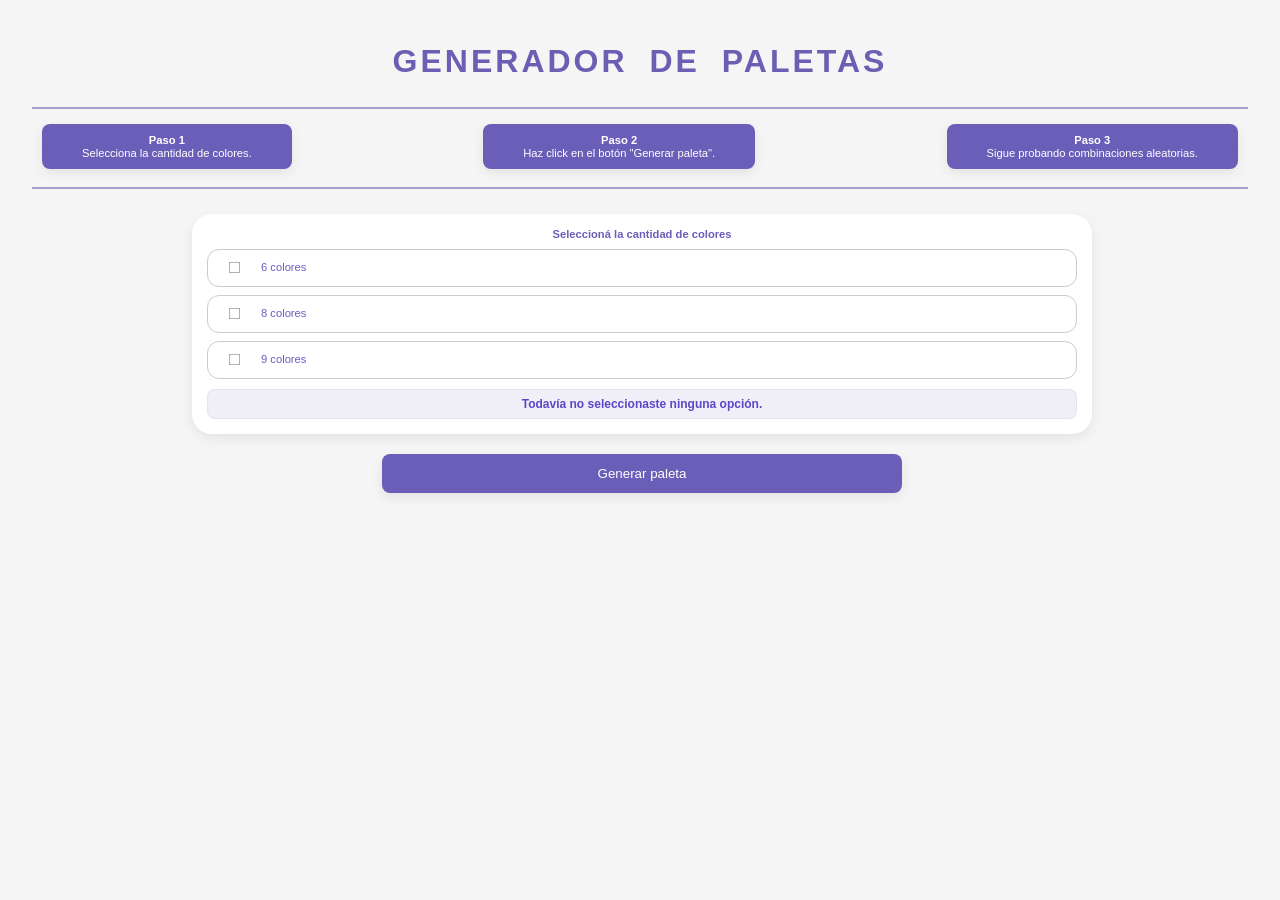
<file: index.html>
<!DOCTYPE html>
<html lang="es">
<head>
    <meta charset="UTF-8">
    <meta name="viewport" content="width=device-width, initial-scale=1.0">
    <title>Paleta de Colores</title>
    <link rel="stylesheet" href="./css/styles.css">
</head>
<body>
    <header class="encabezado">
        <h1 id="titulo-h1">GENERADOR DE PALETAS</h1>
    </header>

    <main>
        <section>
            <div class="contenedor">
                <article>
                    <ul id="instrucciones">
                        <li><span>Paso 1</span> Selecciona la cantidad de colores.</li>
                        <li><span>Paso 2</span> Haz click en el botón "Generar paleta".</li>
                        <li><span>Paso 3</span> Sigue probando combinaciones aleatorias.</li>
                    </ul>
                </article>
            </div>

            <div class="contenedor" id="seleccion">
                <article>
                    <div id="seleccion-colores">
                        <h2>Seleccioná la cantidad de colores</h2>

                        <label class="opcion">
                            <input type="checkbox" value="6">
                            6 colores
                        </label>

                        <label class="opcion">
                            <input type="checkbox" value="8">
                            8 colores
                        </label>

                        <label class="opcion">
                            <input type="checkbox" value="9">
                            9 colores
                        </label>

                        <p id="feedback">Todavía no seleccionaste ninguna opción.</p>

                    </div>

                    <div id="boton-generar">
                        <button id="generar-paleta">Generar paleta</button>
                    </div>

                </article>

                <div id="contenedor-paleta">    
                    <article class="paleta" class="oculto">

                        <div class="oculto"></div>
                        <div class="oculto"></div>
                        <div class="oculto"></div>
                        <div class="oculto"></div>
                        <div class="oculto"></div>
                        <div class="oculto"></div>
                        <div class="oculto"></div>
                        <div class="oculto"></div>
                        <div class="oculto"></div>
                        
                    </article>

                    <div id="formatos-color">
                        <div id="opciones-formato">
                            <label>
                                <input type="radio" name="formato" value="hex" checked>
                                HEX
                            </label>

                            <label>
                                <input type="radio" name="formato" value="hsl">
                                HSL
                            </label>

                            <label>
                                <input type="radio" name="formato" value="rgba">
                                RGBA
                            </label>
                        </div>

                        <p id="feedback-formato">Formato seleccionado: HEX</p>
                    </div>

                </div>
            
            </div>
        </section>
    </main>
    
    <script src="./script/script.js"></script>
</body>
</html>
</file>
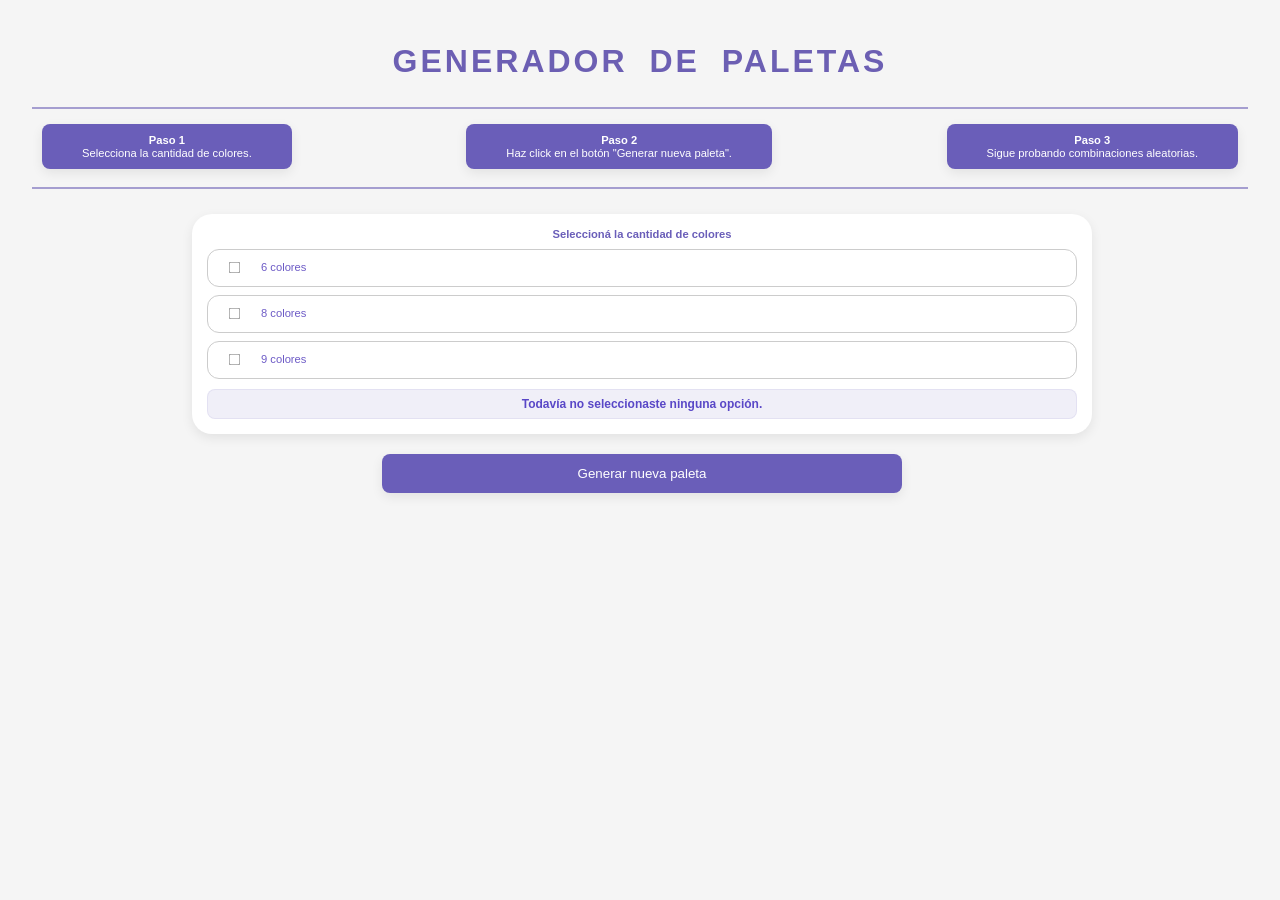
<file: docs/index.html>
<!DOCTYPE html>
<html lang="es">
<head>
    <meta charset="UTF-8">
    <meta name="viewport" content="width=device-width, initial-scale=1.0">
    <title>Paleta de Colores</title>
    <link rel="stylesheet" href="../css/styles.css">
</head>
<body>
    <header class="encabezado">
        <h1 id="titulo-h1">GENERADOR DE PALETAS</h1>
    </header>

    <main>
        <section>
            <div class="contenedor">
                <article>
                    <ul id="instrucciones">
                        <li><span>Paso 1</span> Selecciona la cantidad de colores.</li>
                        <li><span>Paso 2</span> Haz click en el botón "Generar nueva paleta".</li>
                        <li><span>Paso 3</span> Sigue probando combinaciones aleatorias.</li>
                    </ul>
                </article>
            </div>

            <div class="contenedor" id="seleccion">
                <article>
                    <div id="seleccion-colores">
                         <h2>Seleccioná la cantidad de colores</h2>

                        <label class="opcion">
                            <input type="checkbox" value="6">
                            6 colores
                        </label>

                        <label class="opcion">
                            <input type="checkbox" value="8">
                            8 colores
                        </label>

                        <label class="opcion">
                            <input type="checkbox" value="9">
                            9 colores
                        </label>

                        <p id="feedback">Todavía no seleccionaste ninguna opción.</p>

                    </div>

                    <div id="boton-generar">
                        <button id="generar-paleta">Generar nueva paleta</button>
                    </div>

                </article>

                <div id="contenedor-paleta">    
                    <article class="paleta" class="oculto">

                        <div class="oculto"></div>
                        <div class="oculto"></div>
                        <div class="oculto"></div>
                        <div class="oculto"></div>
                        <div class="oculto"></div>
                        <div class="oculto"></div>
                        <div class="oculto"></div>
                        <div class="oculto"></div>
                        <div class="oculto"></div>
                        
                    </article>

                    <div id="formatos-color">
                        <div id="opciones-formato">
                            <label>
                                <input type="radio" name="formato" value="hex" checked>
                                HEX
                            </label>

                            <label>
                                <input type="radio" name="formato" value="hsl">
                                HSL
                            </label>

                            <label>
                                <input type="radio" name="formato" value="rgba">
                                RGBA
                            </label>
                        </div>

                        <p id="feedback-formato">Formato seleccionado: HEX</p>
                    </div>

                </div>
            
            </div>
        </section>
    </main>
    
    <script src="../script/script.js"></script>
</body>
</html>
</file>
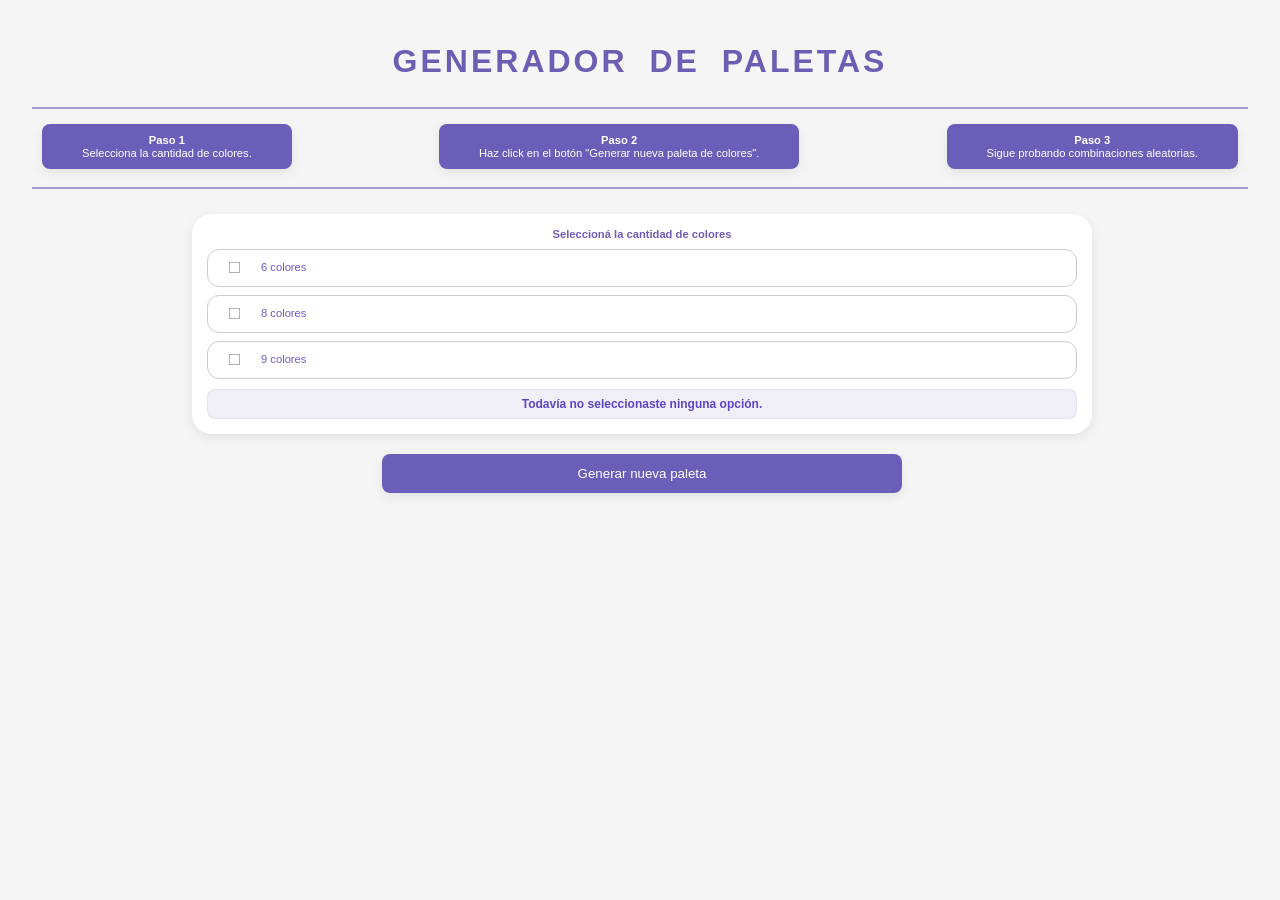
<file: html/index.html>
<!DOCTYPE html>
<html lang="es">
<head>
    <meta charset="UTF-8">
    <meta name="viewport" content="width=device-width, initial-scale=1.0">
    <title>Paleta de Colores</title>
    <link rel="stylesheet" href="../css/styles.css">
</head>
<body>
    <header class="encabezado">
        <h1 id="titulo-h1">GENERADOR DE PALETAS</h1>
    </header>

    <main>
        <section>
            <div class="contenedor">
                <article>
                    <ul id="instrucciones">
                        <li><span>Paso 1</span> Selecciona la cantidad de colores.</li>
                        <li><span>Paso 2</span> Haz click en el botón "Generar nueva paleta de colores".</li>
                        <li><span>Paso 3</span> Sigue probando combinaciones aleatorias.</li>
                    </ul>
                </article>
            </div>

            <div class="contenedor" id="seleccion">
                <article>
                    <div id="seleccion-colores">
                         <h2>Seleccioná la cantidad de colores</h2>

                        <label class="opcion">
                            <input type="checkbox" value="6">
                            6 colores
                        </label>

                        <label class="opcion">
                            <input type="checkbox" value="8">
                            8 colores
                        </label>

                        <label class="opcion">
                            <input type="checkbox" value="9">
                            9 colores
                        </label>

                        <p id="feedback">Todavía no seleccionaste ninguna opción.</p>

                    </div>

                    <div id="boton-generar">
                        <button id="generar-paleta">Generar nueva paleta</button>
                    </div>

                </article>

                <div id="contenedor-paleta">    
                    <article class="paleta" class="oculto">

                        <div class="oculto"></div>
                        <div class="oculto"></div>
                        <div class="oculto"></div>
                        <div class="oculto"></div>
                        <div class="oculto"></div>
                        <div class="oculto"></div>
                        <div class="oculto"></div>
                        <div class="oculto"></div>
                        <div class="oculto"></div>
                        
                    </article>

                    <div id="formatos-color">
                        <div id="opciones-formato">
                            <label>
                                <input type="radio" name="formato" value="hex" checked>
                                HEX
                            </label>

                            <label>
                                <input type="radio" name="formato" value="hsl">
                                HSL
                            </label>

                            <label>
                                <input type="radio" name="formato" value="rgba">
                                RGBA
                            </label>
                        </div>

                        <p id="feedback-formato">Formato seleccionado: HEX</p>
                    </div>

                </div>
            
            </div>
        </section>
    </main>
    
    <script src="../js/script.js"></script>
</body>
</html>
</file>
<file: css/styles.css>
html, body, div, span, applet, object, iframe,
h1, h2, h3, h4, h5, h6, p, blockquote, pre,
a, abbr, acronym, address, big, cite, code,
del, dfn, em, img, ins, kbd, q, s, samp,
small, strike, strong, sub, sup, tt, var,
b, u, i, center,
dl, dt, dd, ol, ul, li,
fieldset, form, label, legend,
table, caption, tbody, tfoot, thead, tr, th, td,
article, aside, canvas, details, embed, 
figure, figcaption, footer, header, hgroup, 
menu, nav, output, ruby, section, summary,
time, mark, audio, video {
	margin: 0;
	padding: 0;
	border: 0;
	font-size: 100%;
	font: inherit;
	vertical-align: baseline;
}
/* HTML5 display-role reset for older browsers */
article, aside, details, figcaption, figure, 
footer, header, hgroup, menu, nav, section {
	display: block;
}
body {
	line-height: 1;
}
ol, ul {
	list-style: none;
}
blockquote, q {
	quotes: none;
}
blockquote:before, blockquote:after,
q:before, q:after {
	content: '';
	content: none;
}
table {
	border-collapse: collapse;
	border-spacing: 0;
}

/*------------------------------------------*/
* {
    box-sizing: border-box;
}
body {
    font-family: Arial, sans-serif;
    background-color: #f5f5f5;
    color: #222;
    padding: 10px;
    font-size: 0.70rem;
    height: 100vh;
}

.encabezado {
    text-align: center;
    margin-bottom: 30px;
}

#titulo-h1 {
    font-family: Impact, Haettenschweiler, 'Arial Narrow Bold', sans-serif;
    font-size: 2rem;
    font-weight: 600;
    letter-spacing: 1px;
    color: #6c5fb3;
    font-weight: bold;
    letter-spacing: 3px;
    word-spacing: 10px;
    padding-top: 35px;
}

h2 {
    display: flex;
    justify-content: center;
    color: #6a5eb9;
    font-weight: bold;
}

section {
    max-width: 1000px;
    margin: 0 auto;
}

.contenedor {
    margin: 2px;
    padding: 0 20px;
    border-radius: 12px;

}

#instrucciones {
    display: flex;
    gap: 10px;
    justify-content:space-between;
}

#instrucciones li {
    display: flex;
    flex-direction: column;
    align-items: center;
    text-align: center;
    background-color: #6a5eb9;
    color: white;
    padding: 10px 20px;
    border-radius: 8px;
    box-shadow: 0 4px 12px rgba(0, 0, 0, 0.08);
}

#seleccion {
    display: flex;
    justify-content: center;
    gap: 20px;
    margin-top: 10px;
}

#seleccion-colores {
    flex: 1;
    background-color: white;
    padding: 15px;
    border-radius: 20px;
    box-shadow: 0 4px 12px rgba(0, 0, 0, 0.08);
    
}

.opcion {
    display: flex;
    align-items: center;
    gap: 12px;
    width: 100%;
    min-height: 38px;
    height: 38px;
    padding: 0 16px;
    margin: 8px 0;
    border: 1px solid #ccc;
    border-radius: 12px;
    cursor: pointer;
    transition: 0.3s;
    color: #6d5bc6;
}

.opcion:hover {
    background-color: rgba(213, 206, 241, 0.75);
    transform: scale(1.03);
}

.opcion input {
    margin-right: 8px;
    transform: scale(0.9);
}

.opcion.seleccionada {
    background-color: rgba(213, 206, 241, 0.75);
    border-color:#6d5bc6;
}


#contenedor-paleta {
    flex: 2;
}

article ul li {
    margin: 0px 10px 10px 10px;
}

article ul li span {
    font-weight: bold;
    font-family:'Franklin Gothic Medium', 'Arial Narrow', Arial, sans-serif;
    padding-top: 1px;
    padding-bottom: 2px;
}

.paleta {
    display: grid;
    grid-auto-flow: column;
    gap: 0;
    width: 100%;
    border-radius: 18px;
    overflow: hidden;
    box-shadow: 0 8px 22px rgba(0, 0, 0, 0.15);
}

.paleta div {
    min-height: 180px;
    border-radius: 0;
    padding: 0;
    display: flex;
    align-items: end;
    justify-content: center;
    text-align: center;
    font-size: 0.8rem;
    font-weight: bold;
    color: #222;
    cursor: pointer;
    position: relative;
    overflow: visible;
    transition: 0.3s ease;
    transform-origin: bottom center;
}

.paleta div.oculto {
    display: none;
}

.paleta div::after {
    content: attr(data-codigo);
    display: block;
    width: 100%;
    background-color: #ffffff;
    padding: 13px 2px;
    border-right: 1px solid rgba(58, 51, 45, 0.25);
    border-left: 1px solid rgba(58, 51, 45, 0.25);
    font-family: Arial, sans-serif;
    font-size: clamp(0.60rem, 0.7vw, 0.6rem);
    overflow: hidden;
    text-overflow: ellipsis;
    font-weight: 700;
    letter-spacing: 0.2px;
    color: #5947c7;
    text-align: center;
    white-space: nowrap;
    transition: 0.3s ease;
    position: absolute;
    bottom: 0;
    left: 0;
    transform: none;
    box-sizing: border-box;
}

.paleta div::before {
    content: "Click para copiar";
    position: absolute;
    top: 12px;
    left: 50%;
    transform: translateX(-50%) translateY(-6px);
    background-color: rgba(255, 255, 255, 0.92);
    color: #5947c7;
    font-size: 0.65rem;
    font-weight: 700;
    padding: 6px 20px;
    margin-top: 10px;
    border-radius: 20px;
    box-shadow: 0 6px 14px rgba(0, 0, 0, 0.12);
    opacity: 0;
    pointer-events: none;
    transition: 0.3s ease;
    white-space: nowrap;
}

.paleta div:hover::before {
    opacity: 1;
    transform: translateX(-50%) translateY(0);
}

.paleta div:hover {
    transform: translateY(0px) scale(1.08);
    z-index: 20;
    box-shadow: 0 10px 22px rgba(0, 0, 0, 0.18);
}

.paleta div:hover::after {
    background-color: #ffffff;
    font-size: 0.3rem;
    font-weight: 700;
    letter-spacing: 0.2px;
    color: #5947c7;
}

.paleta div:last-child::after {
    border-right: none;
}

.paleta div.copiado::after {
    content: "Copiado ✔";
    background-color: #6d5bc6;
    color: #ffffff;
    font-weight: 700;
    font-size: 0.4rem;
}

#formatos-color {
    background-color: #ffffff;
    border-radius: 20px;
    padding: 16px 24px;
    margin-top: 20px;
    box-shadow: 0 8px 22px rgba(0, 0, 0, 0.08);
    width: 100%;
    text-align: center;
    margin-bottom: 20px;
}

#opciones-formato {
    display: flex;
    justify-content: space-around;
    gap: 28px;
}

#formatos-color label {
    font-family: Arial, sans-serif;
    font-size: 0.95rem;
    font-weight: 400;
    color: #6a5eb9;
    cursor: pointer;
}

#formatos-color input {
    margin-right: 6px;
}

#feedback,
#feedback-formato {
    display: inline-block;
    background-color: rgba(107, 95, 185, 0.1);
    border: 1px solid rgba(107, 95, 185, 0.1);
    padding: 8px 14px;
    border-radius: 8px;
    margin-top: 10px;
    transition: background-color 0.3s, transform 0.3s ease;
    font-size: 0.75rem;
    font-weight: bold;
    color: #5947c7;
    display: flex;
    justify-content: center;
}

#feedback.activo,
#feedback-formato.activo {
    background-color: rgba(107, 95, 185, 0.1);
    transform: scale(1.05);
}

#contenedor-paleta {
    display: none;
}

#contenedor-paleta {
    display: none;
    opacity: 0;
    transform: translateY(10px);
    transition: 0.4s ease;
}

#contenedor-paleta.mostrar {
    opacity: 1;
    transform: translateY(0);
}

.oculto {
    display: none;
}

#generar-paleta {
    padding: 12px 14px;
    border: none;
    background-color: #6a5eb9;
    color: white;
    border-radius: 8px;
    cursor: pointer;
    margin: 5px 0px 5px 0px;
    box-shadow: 0 1px 1px rgb(206, 195, 191);
    width: 100%;
    display: block;
    box-shadow: 0 4px 12px rgba(0, 0, 0, 0.08);
}

#boton-generar {
    margin-top: 20px;
}

#generar-paleta:hover {
    background-color: #5947c7;
}

@media (min-width: 768px) {

    section {
        max-width: 1400px;
    }

    #seleccion {
        width: 100%;
    }   
    #seleccion.modo-activo {
        flex-direction: row;
        align-items: flex-start;
        width: 100%;
        display: flex;
        justify-content: center;
        gap: 28px;
        margin-top: 40px;
    }   
    #seleccion.modo-activo #seleccion-colores {
        max-width: 300px;
        width: 100%;
    }   

    #seleccion.modo-activo > article {
        width: 300px;
        flex-shrink: 0;
    }

    #seleccion.modo-activo #boton-generar {
        width: 300px;
    }
    
    #seleccion.modo-activo #contenedor-paleta {
        flex: 1;
        max-width: 1000px;
    }

    #seleccion.modo-activo .paleta div {
        min-height: 210px;
    }

    #seleccion-colores {
        width: 100vh;
        margin: 0 auto;
        margin-top: 15px;
    }   
    #generar-paleta {
        display: block;
        width: 520px;
        max-width: 100%;
        margin: 15px auto 15px;
    }
    
    #instrucciones {
        border-bottom: 2px solid #a59ed0;
        border-top: 2px solid #a59ed0;
        padding-bottom: 8px;
        padding-top: 15px;

    }

    #instrucciones li{
        padding: 10px 40px;
    }

    .paleta div::after {
    font-size: clamp(0.60rem, 0.7vw, 0.6rem);
    padding: 16px 4px;
    white-space: nowrap;
    overflow: hidden;
    text-overflow: ellipsis;
    }

    .paleta div:hover {
    transform: translateY(0px) scale(1.08);
    z-index: 20;
    box-shadow: 0 10px 22px rgba(0, 0, 0, 0.18);
    }

    .paleta div.rgba-padding::after {
    padding-left: 8px;
    padding-right: 8px;
    }
}

@media (max-width: 768px) {

    section {
        display: grid;
        grid-template-columns: 1fr 1fr;
        gap: 20px;
        align-items: start;
    }

    section > .contenedor:first-child {
        width: 100%;
        padding: 0;
    }

    h1 {
        border-bottom: 2px solid #a59ed0;
        padding-bottom: 15px;
    }

    .opcion {
        width: 100%;
    }

    #seleccion {
        display: contents;
    }

    #seleccion > article {
        width: 100%;
    }

    #instrucciones {
        flex-direction: column;
        gap: 20px;
        margin-top: 8px;
        
    }

    #instrucciones li {
        min-height: 65px;
        justify-content: center;
    }

    #contenedor-paleta {
        grid-column: 1 / -1;
        width: 100%;
        margin-top: 24px;
    }

    .paleta {
        display: grid;
        grid-template-columns: repeat(9, 1fr);
        grid-auto-flow: initial;
    }

    .paleta div {
        min-height: 150px;
    }

    .paleta div::after {
        font-size: clamp(0.60rem, 0.7vw, 0.6rem);
        padding: 6px 4px;
        white-space: nowrap;
        overflow: hidden;
        text-overflow: ellipsis;
    }

    #formatos-color {
        width: 100%;
    }
}

@media (max-width: 480px) {

    body {
        padding: 8px;
    }

    #titulo-h1 {
        font-size: 1.5rem;
        word-spacing: 4px;
    }

    section {
        display: flex;
        flex-direction: column;
        gap: 20px;
    }

    section > .contenedor:first-child,
    #seleccion {
        width: 100%;
    }

    #seleccion {
        flex-direction: column;
    }

    #instrucciones {
        flex-direction: column;
        gap: 16px;
    }

    #instrucciones li {
        min-height: auto;
        padding: 18px;
    }

    .paleta {
        display: grid;
        grid-template-columns: repeat(3, 1fr);
        grid-auto-flow: initial;
    }

    .paleta div {
        min-height: 120px;
    }

    .paleta div::after {
        font-size: clamp(0.70rem, 0.7vw, 0.6rem);
        padding: 10px 2px;
    }

    #opciones-formato {
        flex-direction: column;
        gap: 14px;
    }
}
</file>
